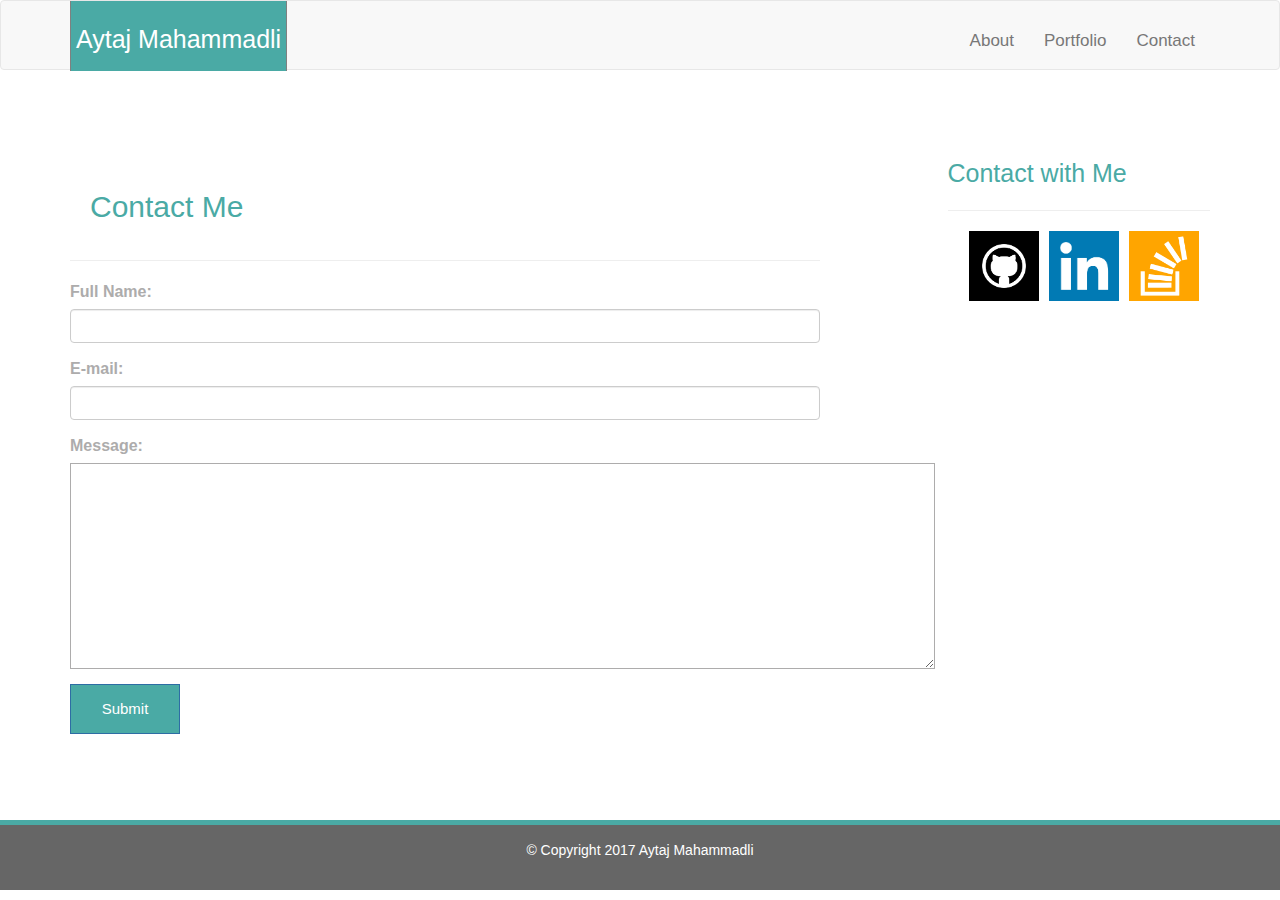
<file: contact.html>
<!DOCTYPE html>
<html lang="en">
<head>
    <meta charset="UTF-8">
    <meta http-equiv="X-UA-Compatible" content="IE=edge">
    <meta name="viewport" content="width=device-width, initial-scale=1.0">
    <title>Document</title>
    <link rel="stylesheet" href="https://stackpath.bootstrapcdn.com/bootstrap/3.4.1/css/bootstrap.min.css" integrity="sha384-HSMxcRTRxnN+Bdg0JdbxYKrThecOKuH5zCYotlSAcp1+c8xmyTe9GYg1l9a69psu" crossorigin="anonymous">
    <link rel = "stylesheet" href = "./hw2.css">
</head>
<body>
    <nav class="navbar navbar-default main_menu">
        <div class="container">
          <div class="navbar-header">
            <button type="button" class="navbar-toggle collapsed" data-toggle="collapse" data-target="#navbarSupportedContent1" aria-expanded="false" aria-controls="navbar">
                <span class="sr-only">Toggle navigation</span>
                <span class="icon-bar"></span>
                <span class="icon-bar"></span>
                <span class="icon-bar"></span>
          </button>
            <a href = "./index.html" style = "text-decoration: none;">
              <div class = "brand_name">
                <h1>Aytaj Mahammadli</h1>
              </div>
            </a>
          </div>

            <div class="collapse navbar-collapse" id="navbarSupportedContent1">
                <ul class="nav navbar-nav navbar-right navigation-part">

                <li class="nav-item">
                    <a class ="nav-link" href="./index.html">About</a>
                </li>

                <li>
                    <a class ="nav-link" href="./portfolio.html">Portfolio</a>
                </li>

                <li>
                    <a class ="nav-link" href="./contact.html">Contact</a>
                </li>
                </ul>
            </div>

        </div>
    </nav>

    <div class = "container">
        <div class = "row second_part" >

            <div class = "col-lg-8 about_me" style = "height: 620px;">
                <h1>Contact Me</h1>
                <hr>

                <form>
                    <div class="form-group">
                      <label for="full-name" class = "labels">Full Name:</label>
                      <input type="text" class="form-control" id="full-name" aria-describedby="emailHelp" >
                    </div>

                    <div class="form-group">
                      <label for="e-mail" class = "labels">E-mail:</label>
                      <input type="email" class="form-control" id="e-mail">
                    </div>

                    <div class="form-group">
                        <label for="message" class = "labels">Message:</label> 
                        <textarea id="message" name="Message" rows="10" cols="104"></textarea>
                    </div>

                    <button type="submit" class="btn btn-primary" style = "width: 110px; height: 50px;background-color: #4aaaa5; font-size: 15px; border-radius: 0;">Submit</button>
                  </form>
               
            </div>
            
            <div class = "col-lg-1"></div>

            <div class = "col-lg-3 mx-1 contact_me">
                <h1>Contact with Me</h1>
                <hr>
                <div class = "imgs_div">
                    <a href = "https://github.com/amahammadli20"><img  class = "imgs" src = "./images/github_icon.png"></a>
                    
                    <a href = "https://www.linkedin.com/in/aytaj-mahammadli-83a73217b/"><img class = "imgs" src = "./images/linkedin-logo.png"></a>
                
                    <a href = "https://stackoverflow.com/users/15497120/aytaj-mahammadli"><img class = "imgs" src = "./images/stack_icon.webp"></a>            
                </div>
            </div>

        </div>
    </div>

    <footer class = "footer">
        <p style = "padding-top: 15px;">© Copyright 2017 Aytaj Mahammadli</p>
    </footer>
    <!-- jQuery (necessary for Bootstrap's JavaScript plugins) -->
    <script src="https://code.jquery.com/jquery-1.12.4.min.js" integrity="sha384-nvAa0+6Qg9clwYCGGPpDQLVpLNn0fRaROjHqs13t4Ggj3Ez50XnGQqc/r8MhnRDZ" crossorigin="anonymous"></script>
    <!-- Include all compiled plugins (below), or include individual files as needed -->
    <script src="https://stackpath.bootstrapcdn.com/bootstrap/3.4.1/js/bootstrap.min.js" integrity="sha384-aJ21OjlMXNL5UyIl/XNwTMqvzeRMZH2w8c5cRVpzpU8Y5bApTppSuUkhZXN0VxHd" crossorigin="anonymous"></script>
</body>
</html>
</file>
<file: hw2.css>
body{
    background-image: url(http://www.yaharapridefarms.org/wp-content/uploads/2013/06/002-subtle-light-pattern-background-texture-vol5.jpg);
    position: relative;
}

.main_menu{
    height: 70px;
}


h1{
    font-size: 25px;
    color: white;
}

.brand_name{
    border-left: 1px solid grey;
    border-right: 1px solid grey;
    background-color: #4aaaa5;
    height: 70px;
    padding: 5px;
}

.about_me{
    height: 500px;
}

.about_me h1{
    height: 80px;
    color: #4aaaa5;
    background: white;
    font-size: 30px;
    padding-top: 30px;
    padding-left: 20px;
}

.about_me p{
    text-align: justify;
    line-height: 30px;
    word-spacing: 3px;
    font-size: larger;
}

.about_me, .contact_me{
    background-color: #fff;
}

.second_part{
    margin-top: 50px;
    margin-bottom: 130px;
    
}

.contact_me{
    height: 230px;
}

.contact_me img{
    margin-left: 10px;
}

.p1{
    margin: 0 20px;
}

.p2{
    margin-top: 30px;
}

.contact_me h1{
        height: 30px;
        color: #4aaaa5;
        background: white;
        font-size: 25px;
}

.imgs{
    height: 70px;
    width: 70px;
}

.main-img{
    width: 300px;
    height: 170px;
    float: left;
}

.footer{
    position: absolute;
    bottom: 0;
    height: 70px;
    width: 100%;
    background-color: #666;
    color: rgb(255, 255, 255);
    text-align: center;
    border-top: 5px solid #4aaaa5;
}

.labels{
    font-size: 16px;
    color:rgb(173, 172, 172);
}

#message{
    border: 1px solid rgb(173, 172, 172);
    display: block;
}

.imgs_div{
    display: flex; 
    justify-content: center;
}


.portfolio_imgs img{
    width: 200px;
    margin-left: 50px;
    margin-top: 10px;
}

.navigation-part{
    height: 40px;
    margin-top: 15px;
    font-size: 17px;
}
</file>
